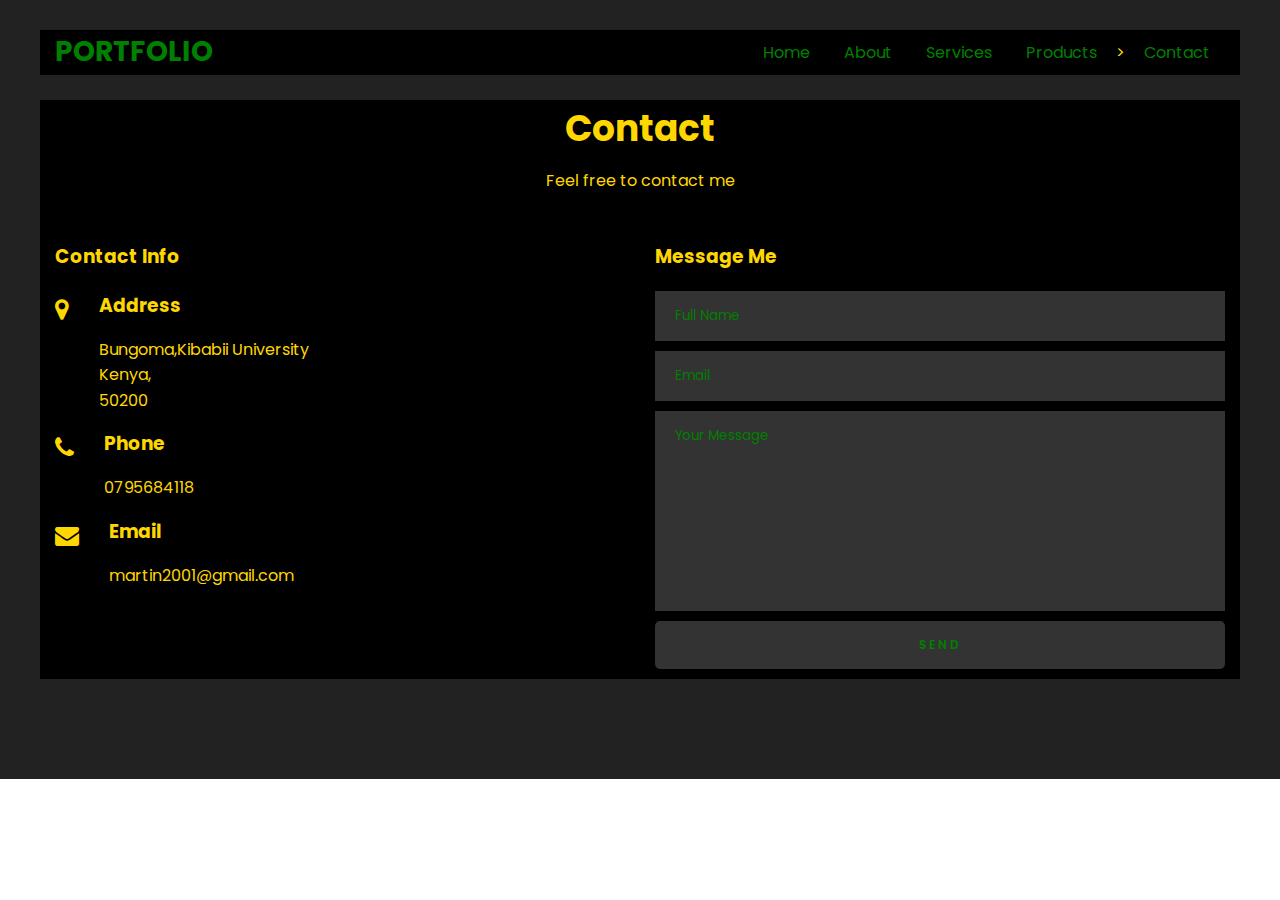
<file: contact.html>
<!DOCTYPE html>
<html lang="en">
  <head>
    <meta charset="UTF-8" />
    <meta name="viewport" content="width=device-width, initial-scale=1.0" />
    <title>contact page</title>
    <link
      rel="stylesheet"
      href="https://stackpath.bootstrapcdn.com/font-awesome/4.7.0/css/font-awesome.min.css"
      integrity="sha384-wvfXpqpZZVQGK6TAh5PVlGOfQNHSoD2xbE+QkPxCAFlNEevoEH3Sl0sibVcOQVnN"
      crossorigin="anonymous"
    />
    <link rel="stylesheet" href="main.css" />
  </head>
  <body>
    <!-- Header Start -->
    <header>
      <div class="container">
        <!-- Logo -->
        <a href="#home" class="logo">PORTFOLIO</a>

        <!-- Toggle Button -->
        <span class="toggle" onclick="toggleMenu()"></span>

        <!-- Nav Items -->
        <nav class="menu" onclick="toggleMenu()">
          <a href="inde.html">Home</a>
          <a href="about.html">About</a>
          <a href="services.html">Services</a>
          <a href="products.html">Products</a>
          >
          <a href="contact.html">Contact</a>
        </nav>
      </div>
    </header>
    <!-- Contact Start -->
    <section class="contact" id="contact">
      <div class="container">
        <div class="heading">
          <h2>Contact</h2>
          <p>Feel free to contact me</p>
        </div>

        <div class="content grid-container">
          <div class="contactInfo">
            <h3>Contact Info</h3>
            <div class="contactInfoBx">
              <div class="box">
                <div class="icon">
                  <i class="fa fa-map-marker"></i>
                </div>
                <div class="text">
                  <h3>Address</h3>
                  <p>
                    Bungoma,Kibabii University
                    <br />
                    Kenya,
                    <br />
                    50200
                  </p>
                </div>
              </div>
              <div class="box">
                <div class="icon">
                  <i class="fa fa-phone"></i>
                </div>
                <div class="text">
                  <h3>Phone</h3>
                  <p>0795684118</p>
                </div>
              </div>
              <div class="box">
                <div class="icon">
                  <i class="fa fa-envelope"></i>
                </div>
                <div class="text">
                  <h3>Email</h3>
                  <p>martin2001@gmail.com</p>
                </div>
              </div>
            </div>
          </div>

          <div class="formBx">
            <form>
              <h3>Message Me</h3>
              <input type="text" placeholder="Full Name" />
              <input type="email" placeholder="Email" />
              <textarea placeholder="Your Message"></textarea>
              <input type="submit" value="Send" class="btn" />
            </form>
          </div>
        </div>
      </div>
    </section>
    <!-- Contact End -->
     <script src="main.js"></script>
  </body>
  </html>
</file>
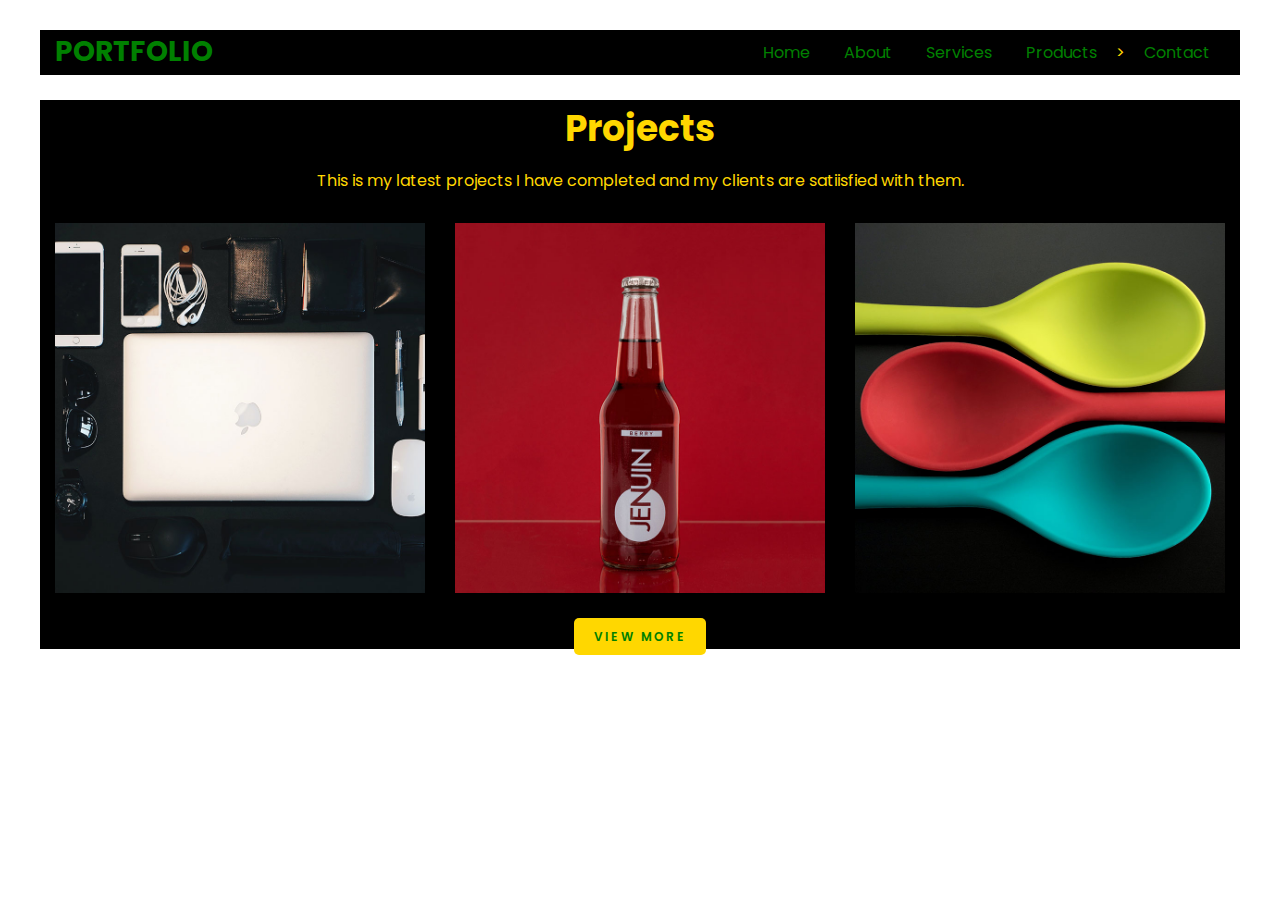
<file: products.html>
<!DOCTYPE html>
<html lang="en">
  <head>
    <meta charset="UTF-8" />
    <meta name="viewport" content="width=device-width, initial-scale=1.0" />
    <title>products</title>
    <link
      rel="stylesheet"
      href="https://stackpath.bootstrapcdn.com/font-awesome/4.7.0/css/font-awesome.min.css"
      integrity="sha384-wvfXpqpZZVQGK6TAh5PVlGOfQNHSoD2xbE+QkPxCAFlNEevoEH3Sl0sibVcOQVnN"
      crossorigin="anonymous"
    />
    <link rel="stylesheet" href="main.css" />
  </head>
  <body>
    <!-- Header Start -->
    <header>
      <div class="container">
        <!-- Logo -->
        <a href="#home" class="logo">PORTFOLIO</a>

        <!-- Toggle Button -->
        <span class="toggle" onclick="toggleMenu()"></span>

        <!-- Nav Items -->
        <nav class="menu" onclick="toggleMenu()">
          <a href="index.html">Home</a>
          <a href="about.html">About</a>
          <a href="services.html">Services</a>
          <a href="products.html">Products</a>
          >
          <a href="contact.html">Contact</a>
        </nav>
      </div>
    </header>
      <!-- Project Start -->
    <section class="work" id="work">
      <div class="container">
        <div class="heading">
          <h2>Projects</h2>
          <p>
            This is my latest projects I have completed and my clients are satiisfied with them.
          </p>
        </div>

        <div class="content grid-container">
          <div class="workBx">
            <img src="product1.jpg" alt="Image" />
          </div>

          <div class="workBx">
            <img src="product2.jpg" alt="Image" />
          </div>

          <div class="workBx">
            <img src="product3.jpg" alt="Image" />
          </div>

         
        </div>

        <div class="heading">
          <a href="#" class="btn">View More</a>
        </div>
      </div>
    </section>
     <script src="main.js"></script>
  </body>
  </html>
</file>
<file: main.css>
@import url("https://fonts.googleapis.com/css?family=Poppins:200, 300, 400, 500, 600, 700, 800, 900&display=swap");
:root {
  --primary: gold;
  --light: green;
  --dark: grey;
}

* {
  font-family: "Poppins", sans-serif;
  -webkit-box-sizing: border-box;
          box-sizing: border-box;
  scroll-behavior: smooth;
}

a {
  text-decoration: none;
  color: var(--primary);
}

img {
  width: 100%;
  vertical-align: middle;
}

.container {
  max-width: 1200px;
  width: 100%;
  padding-left: 15px;
  padding-right: 15px;
  margin-left: auto;
  margin-right: auto;
  background: black;
  color: gold;
}

.btn {
  color: var(--light);
  font-size: 12px;
  font-weight: 600;
  padding: 10px 20px;
  text-transform: uppercase;
  letter-spacing: 0.2em;
  outline: none;
  border: none;
  cursor: pointer;
  border-radius: 5px;
  background: var(--primary);
}

body {
  margin: 0;
  font: 16px/1.6 "Poppins", sans-serif;
}

section {
  padding: 100px 0;
}

section .heading {
  text-align: center;
  margin-bottom: 30px;
}

section .heading h2 {
  font-size: 2.25em;
  margin: 0 0 10px 0;
}

section .heading p {
  margin: 0;
}

header {
  position: absolute;
  background:grey:
  color:gold;
  top: 0;
  left: 0;
  width: 100%;
  padding: 30px 20px;
  z-index: 1000;
  -webkit-transition: all 0.5s ease;
  transition: all 0.5s ease;
}

header.sticky {
  position: fixed;
  padding: 15px 20px;
  background: grey;
  -webkit-box-shadow: 0px 2px 5px rgba(0, 0, 0, 0.1);
          box-shadow: 0px 2px 5px rgba(0, 0, 0, 0.1);
}

header.sticky a {
  color: var(--dark);
}

header a {
  color: var(--light);
}

header .container {
  display: -ms-grid;
  display: grid;
  -webkit-box-align: center;
      -ms-flex-align: center;
          align-items: center;
  -webkit-box-pack: justify;
      -ms-flex-pack: justify;
          justify-content: space-between;
  grid-auto-flow: column;
}

header .container .logo {
  font-weight: bold;
  font-size: 1.75em;
}

header .container nav a {
  margin: 0px 15px;
}

.banner {
  color: var(--light);
  min-height: 100vh;
  background: url("../images/banner.jpg");
  background-position: center right;
  background-size: cover;
  display: -ms-grid;
  display: grid;
  -ms-flex-line-pack: center;
      align-content: center;
}

.banner .textBx {
  padding: 3em 0;
}

.banner .textBx h2 {
  margin: 0;
  line-height: 1.2;
  font-size: 2.5em;
  font-weight: normal;
}

.banner .textBx h2 span {
  font-size: 2em;
  font-weight: bold;
}

.banner .textBx h3 {
  margin: 0 0 15px 0;
  font-size: 1.75em;
  font-weight: normal;
}

.about .heading {
  margin-bottom: 50px;
}

.about h3 {
  font-size: 1.5em;
  margin: 0;
}

.about .grid-container {
  display: -ms-grid;
  display: grid;
  -ms-grid-columns: (1fr)[2];
      grid-template-columns: repeat(2, 1fr);
  grid-gap: 30px;
}

.services {
  color: var(--light);
  text-align: center;
  background-color: var(--dark);
}

.services .content.grid-container {
  display: -ms-grid;
  display: grid;
  grid-gap: 30px;
  justify-items: center;
  -ms-grid-columns: (minmax(320px, 1fr))[auto-fill];
      grid-template-columns: repeat(auto-fill, minmax(320px, 1fr));
}

.services .content.grid-container .servicesBx {
  width: 100%;
  padding: 40px 20px;
  background: #222;
}

.services .content.grid-container .servicesBx img {
  max-width: 80px;
  -webkit-filter: invert(1);
          filter: invert(1);
}

.services .content.grid-container .servicesBx h2 {
  font-size: 1.25em;
  margin: 15px 0 10px 0;
}

.services .content.grid-container .servicesBx p {
  margin: 0;
}

.work .grid-container {
  display: -ms-grid;
  display: grid;
  -ms-grid-columns: (minmax(320px, 1fr))[auto-fill];
      grid-template-columns: repeat(auto-fill, minmax(320px, 1fr));
  grid-gap: 30px;
  margin-bottom: 30px;
}

.testinomial {
  background-color: #f5f5f5;
}

.testinomial .grid-container {
  display: -ms-grid;
  display: grid;
  grid-gap: 30px;
  color: var(--light);
  -ms-grid-columns: (1fr)[2];
      grid-template-columns: repeat(2, 1fr);
}

.testinomial .grid-container .testinomialBx {
  padding: 40px;
  background: var(--primary);
}

.testinomial .grid-container .testinomialBx p {
  font-style: italic;
}

.testinomial .grid-container .testinomialBx h3 {
  text-align: right;
}

.testinomial .grid-container .testinomialBx h3 div {
  font-weight: normal;
  font-size: 16px;
}

.contact {
  color: var(--light);
  background: #222;
}

.contact .grid-container {
  display: -ms-grid;
  display: grid;
  grid-gap: 30px;
  -ms-grid-columns: (1fr)[2];
      grid-template-columns: repeat(2, 1fr);
}

.contact .grid-container .box {
  display: -webkit-box;
  display: -ms-flexbox;
  display: flex;
  -webkit-box-orient: horizontal;
  -webkit-box-direction: normal;
      -ms-flex-direction: row;
          flex-direction: row;
  -webkit-box-align: start;
      -ms-flex-align: start;
          align-items: start;
}

.contact .grid-container .box .icon {
  font-size: 24px;
  margin-right: 30px;
}

.contact .grid-container .box h3 {
  color: var(--primary);
  margin: 0;
}

.contact .grid-container .formBx form input,
.contact .grid-container .formBx form textarea {
  width: 100%;
  display: block;
  padding: 15px 20px;
  resize: none;
  background: #333;
  margin: 10px 0;
  border: none;
  color: var(--light);
  outline: none;
}

.contact .grid-container .formBx form input::-webkit-input-placeholder,
.contact .grid-container .formBx form textarea::-webkit-input-placeholder {
  color: var(--light);
}

.contact .grid-container .formBx form input:-ms-input-placeholder,
.contact .grid-container .formBx form textarea:-ms-input-placeholder {
  color: var(--light);
}

.contact .grid-container .formBx form input::-ms-input-placeholder,
.contact .grid-container .formBx form textarea::-ms-input-placeholder {
  color: var(--light);
}

.contact .grid-container .formBx form input::placeholder,
.contact .grid-container .formBx form textarea::placeholder {
  color: var(--light);
}

.contact .grid-container .formBx form textarea {
  height: 200px;
}

footer {
  text-align: center;
  background: var(--dark);
}

footer .copyright p {
  color: var(--light);
  padding: 15px 0;
  font-size: 14px;
  margin: 0;
}

@media (max-width: 800px) {
  header.sticky .container .toggle {
    -webkit-filter: invert(1);
            filter: invert(1);
  }
  header.sticky .container .menu {
    top: 74px;
    height: calc(100vh - 74px);
  }
  header .container .toggle {
    width: 30px;
    height: 30px;
    background-image: url("../images/menu.png");
    background-position: center center;
    background-repeat: no-repeat;
    background-size: 30px;
    cursor: pointer;
  }
  header .container .toggle.active {
    background-image: url("../images/close.png");
    background-size: 20px;
  }
  header .container .menu {
    position: fixed;
    width: 100%;
    top: 99px;
    left: 0;
    border-top: 1px solid var(--dark);
    display: -webkit-box;
    display: -ms-flexbox;
    display: flex;
    -webkit-box-orient: vertical;
    -webkit-box-direction: normal;
        -ms-flex-direction: column;
            flex-direction: column;
    -webkit-box-pack: center;
        -ms-flex-pack: center;
            justify-content: center;
    height: calc(100vh - 99px);
    text-align: center;
    background: var(--light);
    z-index: 1000;
    -webkit-transition: 0.2s;
    transition: 0.2s;
    left: -100%;
  }
  header .container .menu.active {
    left: 0;
  }
  header .container .menu a {
    font-size: 1.5em;
    margin: 10px 0;
    display: block;
    color: var(--dark);
  }
  .banner {
    text-align: center;
    font-size: 0.6em;
  }
  .about .grid-container {
    -ms-grid-columns: 1fr;
        grid-template-columns: 1fr;
  }
  .testinomial .grid-container {
    -ms-grid-columns: 1fr;
        grid-template-columns: 1fr;
  }
  .contact .grid-container {
    -ms-grid-columns: 1fr;
        grid-template-columns: 1fr;
  }
}
</file>
